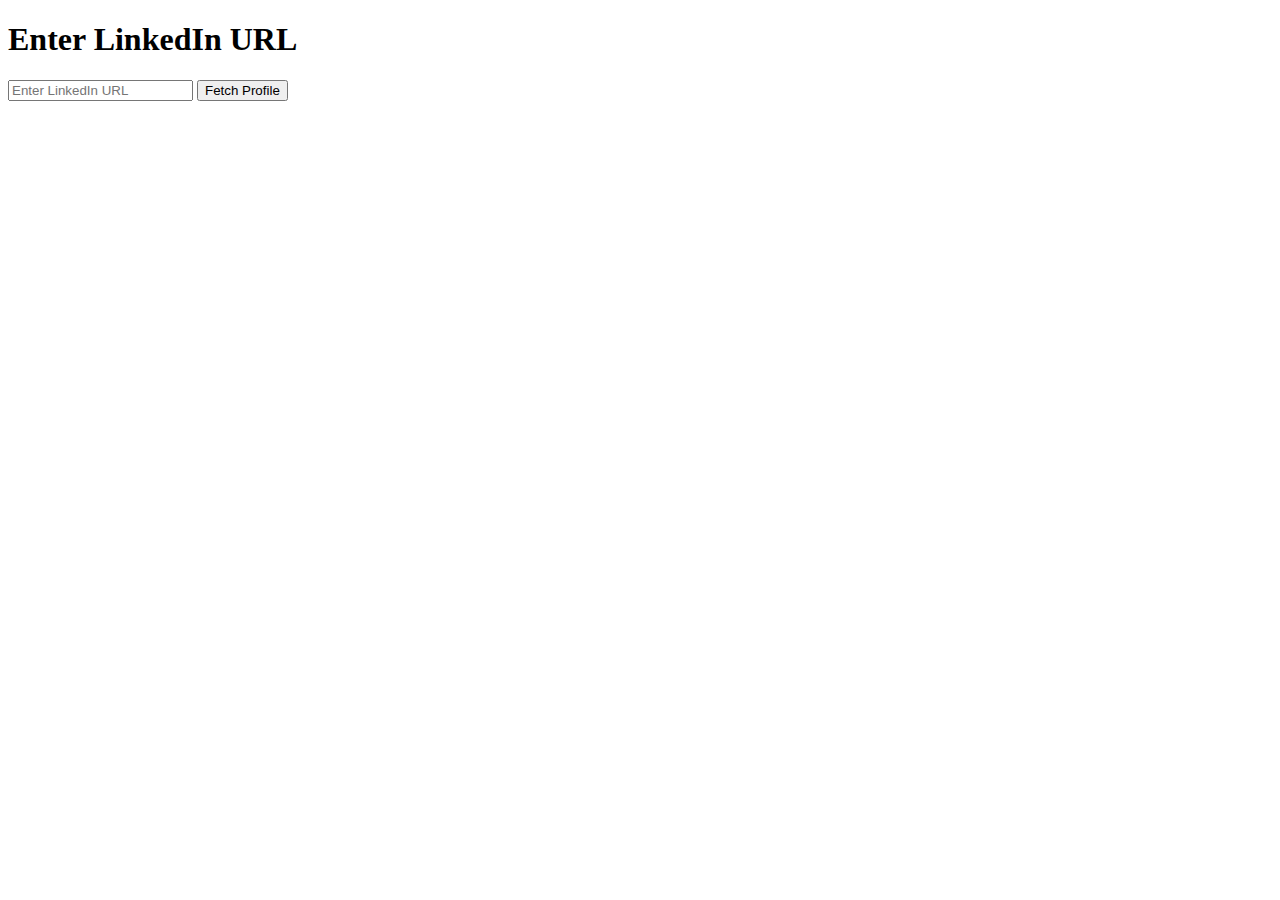
<file: templates/index.html>
<!DOCTYPE html>
<html lang="en">

<head>
    <meta charset="UTF-8">
    <meta name="viewport" content="width=device-width, initial-scale=1.0">
    <title>LinkedIn Profile Fetcher</title>
</head>

<body>
    <h1>Enter LinkedIn URL</h1>
    <form action="/fetch_linkedin" method="get">
        <input type="text" name="url" placeholder="Enter LinkedIn URL" required>
        <button type="submit">Fetch Profile</button>
    </form>
</body>

</html>
</file>
